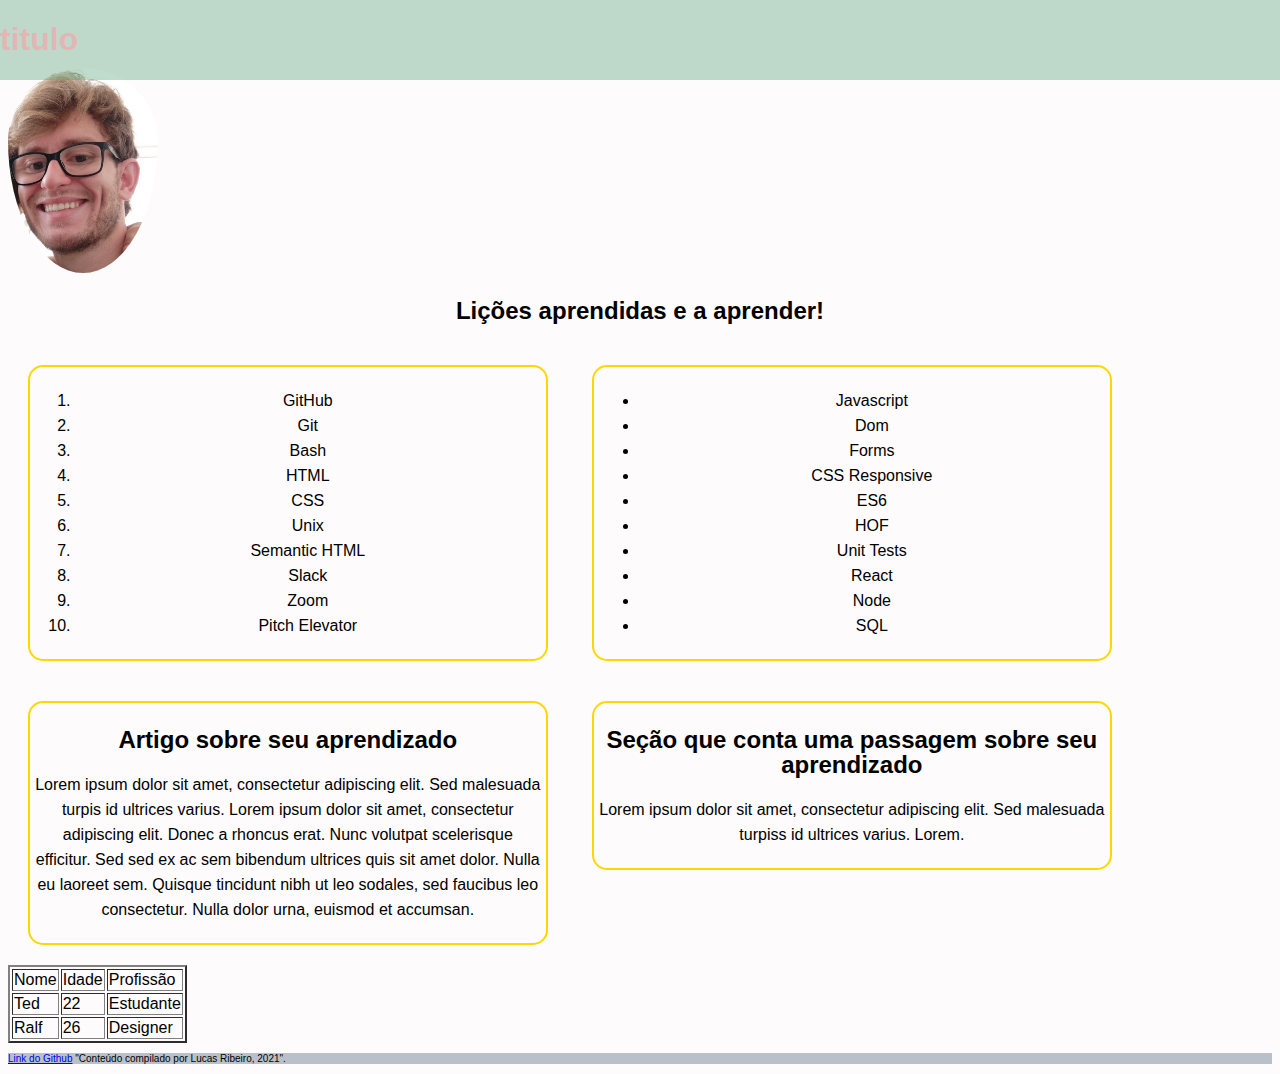
<file: projetos/sd-10-lessons-learned-project/index.html>
<!DOCTYPE html>
<html lang="en">

<head>
    <meta charset="UTF-8">
    <meta name="viewport" content="width=device-width, initial-scale=1.0">
    <link rel="stylesheet" type="text/css" href="style.css">
    <title>Document</title>
</head>

<body>
    <nav>
        <header id="cabecalho">
            <h1 id="titulo">titulo</h1>
        </header>
    </nav>
    <img id="minha_foto" src="foto.png" alt="Foto do Lucas Ribeiro">
    <br>
    <section>
        <h2>Lições aprendidas e a aprender!</h2>
        <div>
            <ol id="licoes_aprendidas">
                <li>GitHub</li>
                <li>Git</li>
                <li>Bash</li>
                <li>HTML</li>
                <li>CSS</li>
                <li>Unix</li>
                <li>Semantic HTML</li>
                <li>Slack</li>
                <li>Zoom</li>
                <li>Pitch Elevator</li>
            </ol>
        </div>
        <div>
            <ul id="licoes_a_aprender">
                <li>Javascript</li>
                <li>Dom</li>
                <li>Forms</li>
                <li>CSS Responsive</li>
                <li>ES6</li>
                <li>HOF</li>
                <li>Unit Tests</li>
                <li>React</li>
                <li>Node</li>
                <li>SQL</li>
            </ul>
        </div>
    </section>
    <div>
        <article class="lado-esquerdo">

            <h2>Artigo sobre seu aprendizado</h2>
            <p>
                Lorem ipsum dolor sit amet, consectetur adipiscing elit. Sed malesuada turpis id ultrices varius.
                Lorem
                ipsum dolor sit amet, consectetur adipiscing elit. Donec a rhoncus erat. Nunc volutpat scelerisque
                efficitur. Sed sed ex ac sem bibendum ultrices quis sit amet dolor. Nulla eu laoreet sem. Quisque
                tincidunt nibh ut leo sodales, sed faucibus leo consectetur. Nulla dolor urna, euismod et accumsan.
            </p>

        </article>
    </div>
    <div>
        <section class="lado-direito">

            <aside>
                <h2>Seção que conta uma passagem sobre seu aprendizado</h2>
                <p>
                    Lorem ipsum dolor sit amet, consectetur adipiscing elit. Sed malesuada turpiss id ultrices varius.
                    Lorem.
                </p>
            </aside>

        </section>
    </div>
    <section>
        <table border="2">
            <tr>
                <td>Nome</td>
                <td>Idade</td>
                <td>Profissão</td>
            </tr>
            <tr>
                <td>Ted</td>
                <td>22</td>
                <td>Estudante</td>
            </tr>
            <tr>
                <td>Ralf</td>
                <td>26</td>
                <td>Designer</td>
            </tr>
        </table>
    </section>

    <footer id="rodape">
        <p>
            <a href="http://www.github.com/lucasrb04" target="_blank" rel="noopener noreferrer">Link do Github</a>
            "Conteúdo compilado por Lucas Ribeiro, 2021".
        </p>
    </footer>
</body>

</html>
</file>
<file: projetos/sd-10-lessons-learned-project/style.css>
#cabecalho {
  position: fixed;
  top: 0;
  left: 0;
  width: 100%;
  background-color: seagreen;
  opacity: 30%;
  color: rgb(173, 20, 20);
}

body {
  background-color: rgb(253, 251, 251);
  font-family: Arial, Helvetica, sans-serif;

}

img {
  width: 150px;
  border-radius: 50%;
  padding-top: 60px;

}

h2 {
  text-align: center;
}

footer {
  font-size: 10px;
  background-color: rgb(185, 192, 201);

}

div {
  display: inline-block;
  width: 40%;
  margin: 20px;
  padding: 5px;
  text-align: center;
  vertical-align: top;
  border-radius: 15px;
  border: 2px solid gold;
  line-height: 25px;
}
</file>
